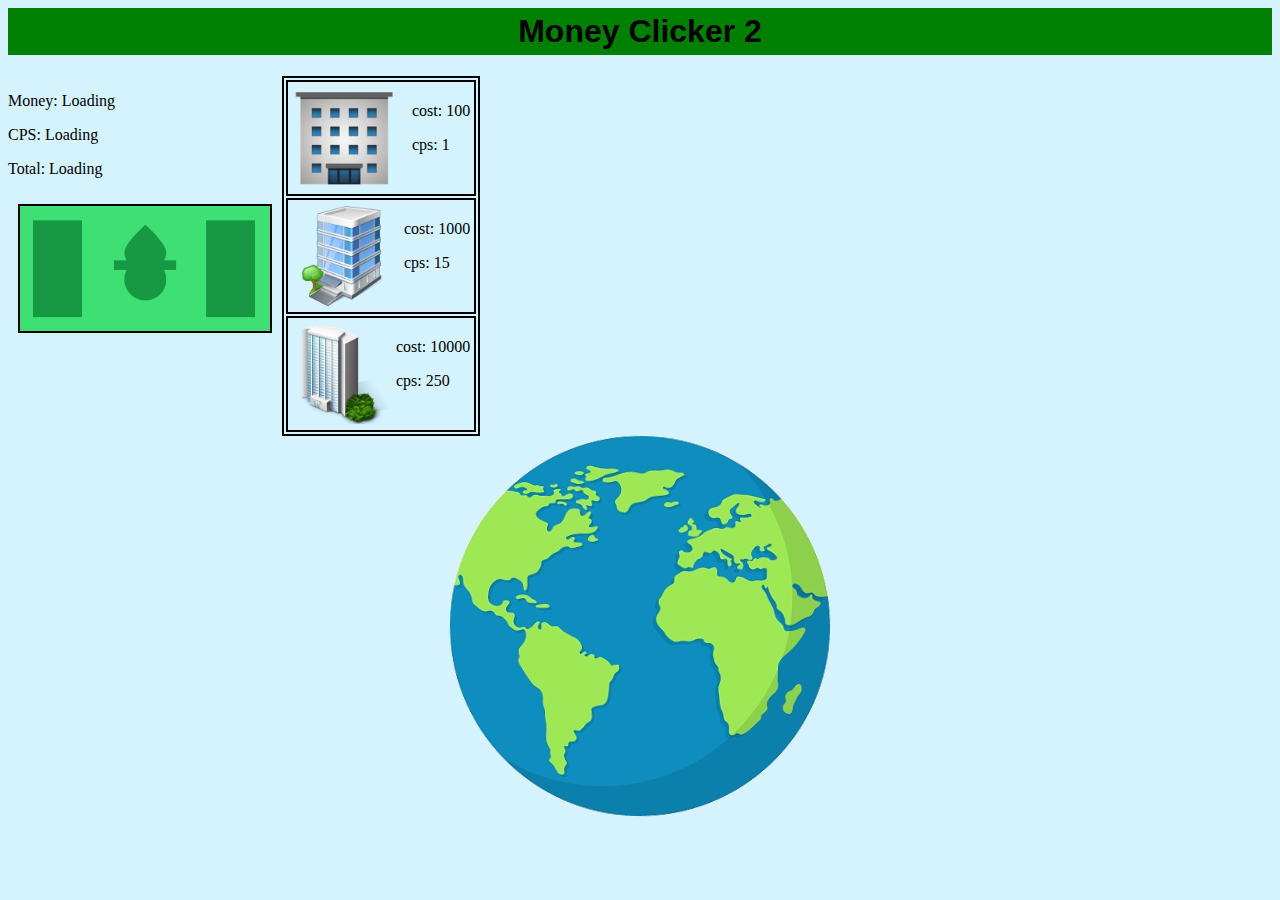
<file: index.html>
<html>
    <head>
        <title>Money Clicker 2</title>
        <link rel="stylesheet" href="Style/style.css">
    </head>
    <body>
        <h1 class="center" id="title">Money Clicker 2</h1>
        <div id="all">
            <div id="main">
                <div id="moneyStats">
                    <p id="moneyText">Money: Loading</p>
                    <p id="botCPSText">CPS: Loading</p>
                    <p id="totalMoney">Total: Loading</p>
                </div>
                <div>
                    <img type="button" id="moneyButton" src="Images/Money/Money-Picture.jpg" alt="money $~$">
                </div>
            </div>
            <div id="table">
                <table id="business_table">
                    <tr>
                        <td class="business_items">
                            <img type="button" id="small_office" class="cps_generator" src="Images/cps icons/small office.png" alt="small_office">
                            <div class="office_stats">
                            <p class="office_cost">cost: 100</p>
                            <p class="office_cps">cps: 1</p>
                            </div>
                        </td>
                    </tr>
                    <tr>
                        <td class="business_items">
                            <img type="button" id="medium_office" class="cps_generator" src="Images/cps icons/medium office.png" alt="medium_office">
                            <div class="office_stats">
                            <p class="office_cost">cost: 1000</p>
                            <p class="office_cps">cps: 15</p>
                            </div>
                        </td>
                    </tr>
                    <tr>
                        <td class="business_items">
                            <img type="button" id="large_office" class="cps_generator" src="Images/cps icons/large office.png" alt="large_office">
                            <div class="office_stats">
                            <p class="office_cost">cost: 10000</p>
                            <p class="office_cps">cps: 250</p>
                            </div>
                        </td>
                    </tr>
                </table>
            </div>
        </div>
        <div id="earth-image_div">
            <img id="earth-image" src="Images/worlds/earth-transparent.png" alt="earth">
        </div>
    </body>
    <script src= "Scripts/Main.js"></script>
    <script src= "Style/javascript-styling.js"></script>
</html>
</file>
<file: Style/style.css>
h1 {
    font-family: Verdana, Geneva, Tahoma, sans-serif;
    font-weight: bold;
}

body{
  background-color: rgba(62, 200, 255, 0.223);
}

#MoneyButton {
    width: 250px;
    height: auto;
    visibility: visible;
    border: 2px solid rgb(0, 0, 0);
    margin: 10px;
}

#moneyButton:hover {
  transform: scale(1.05,1.05);
}

#moneyButton:active {
  transform: scale(0.95,0.95);
}

#earth-image {
  width: 380px;
}

#earth-image_div {
  text-align: center;
}

.cps_generator {
  width: 100px;
  margin: 2px;
}

.cps_generator:hover {
  transform: scale(1.05,1.05);
}

.cps_generator:active {
  transform: scale(0.95,0.95);
}

.center {
  text-align: center;
}

#main {
  float: left;
}

#business_table {
  border: 2px solid black;
}

.business_items {
  border: 2px solid rgb(0, 0, 0);
  padding: 4px;
}

.office_stats {
  float: right;
}

.office_cost {
  align-items: flex-start;
}

.office_cps {
  align-items: flex-end;
}

#title {
  background-color: green;
  text-align: center;
  padding: 5px;
}
</file>
